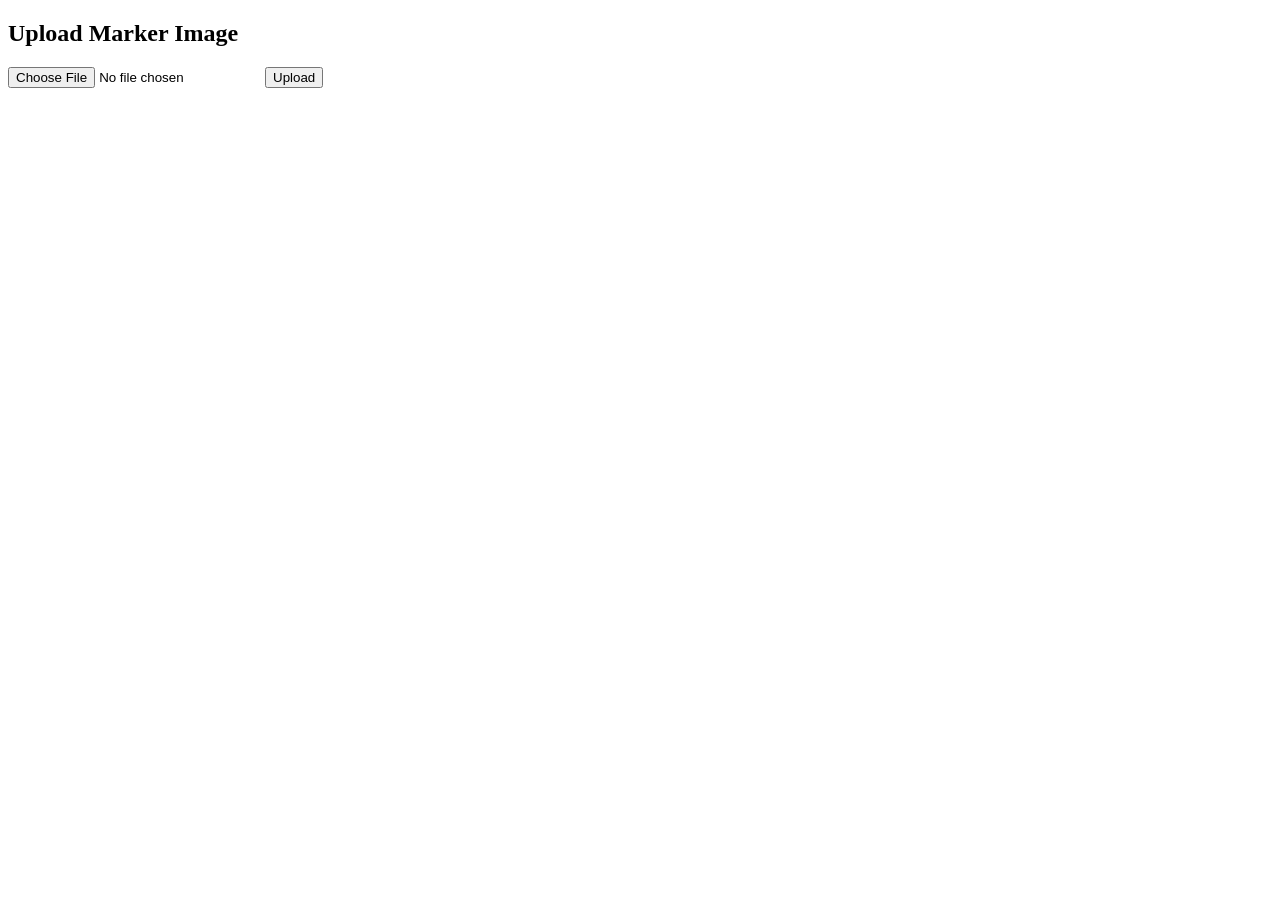
<file: index.html>
<!DOCTYPE html>
<html>
<body>

<h2>Upload Marker Image</h2>

<input type="file" id="image">

<button onclick="upload()">Upload</button>

<script>

async function upload(){

const file = document.getElementById("image").files[0];

const reader = new FileReader();

reader.onload = async function(){

const base64 = reader.result.split(",")[1];

const formData = new FormData();
formData.append("image", base64);

const res = await fetch("https://script.google.com/macros/s/AKfycbzMRQIOX9qKilEEoh7EiDGejpk0cZ7elhy92fQqQxIoMyyBQdyjczhAucttK_u2A_YC/exec", {
method:"POST",
body:formData
});

const data = await res.json();

console.log(data);

alert("Image saved in Drive!");

}

reader.readAsDataURL(file);

}

</script>

</body>
</html>
</file>
